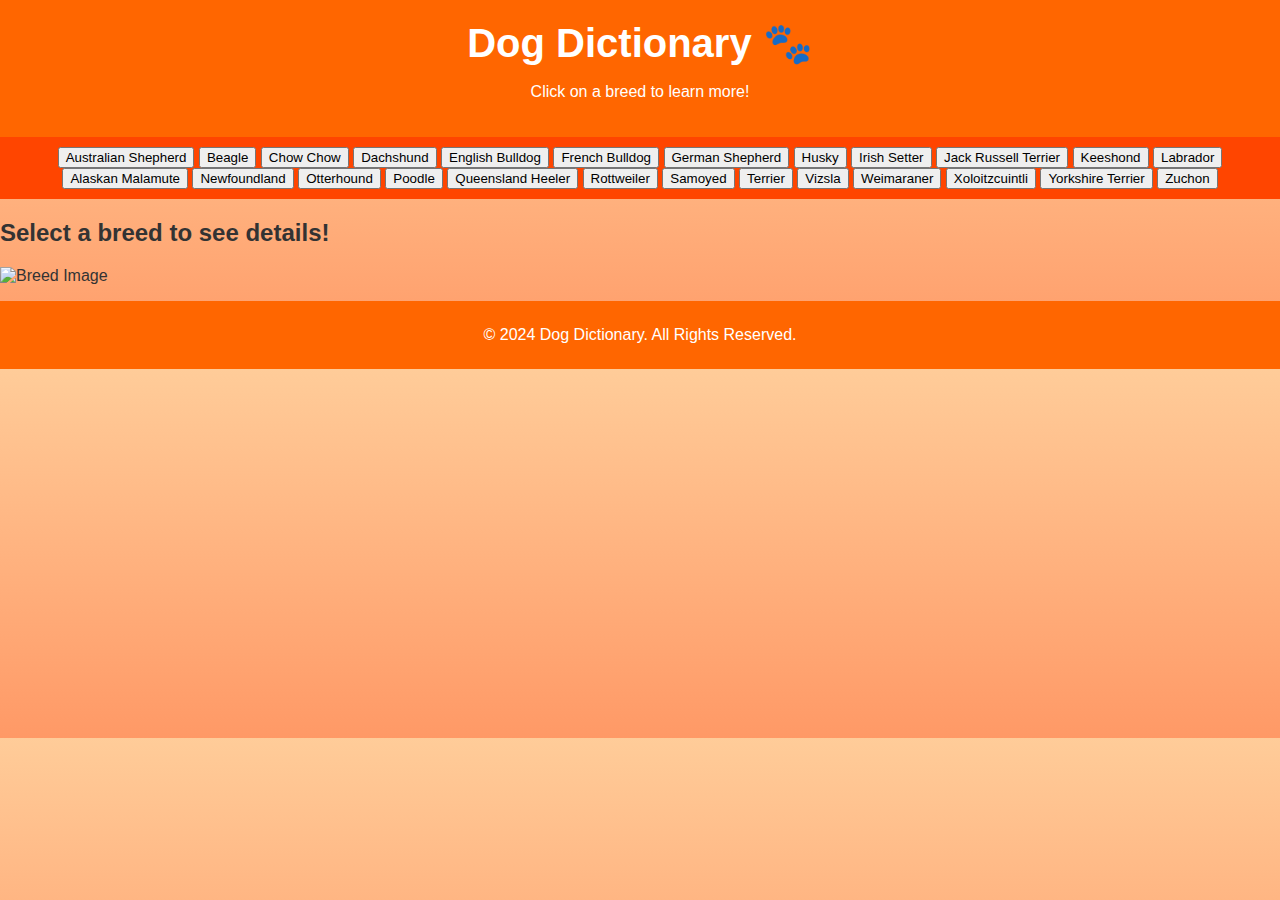
<file: dog-dict.html>
<!DOCTYPE html>
<html lang="en">
<head>
    <meta charset="UTF-8">
    <meta name="viewport" content="width=device-width, initial-scale=1.0">
    <title>Dog Dictionary</title>
    <script src="dog-dict.js"></script>
</head>
<body>
    <header>
        <h1>Dog Dictionary 🐾</h1>
         <link rel="stylesheet" href="styles.css"> 
        <p>Click on a breed to learn more!</p>
    </header>

    <nav>
        <button onclick="showBreedInfo('australian-shepherd')">Australian Shepherd</button>
        <button onclick="showBreedInfo('beagle')">Beagle</button>
        <button onclick="showBreedInfo('chow-chow')">Chow Chow</button>
        <button onclick="showBreedInfo('dachshund')">Dachshund</button>
        <button onclick="showBreedInfo('english-bulldog')">English Bulldog</button>
        <button onclick="showBreedInfo('french-bulldog')">French Bulldog</button>
        <button onclick="showBreedInfo('german-shepherd')">German Shepherd</button>
        <button onclick="showBreedInfo('husky')">Husky</button>
        <button onclick="showBreedInfo('irish-setter')">Irish Setter</button>
        <button onclick="showBreedInfo('jack-russell-terrier')">Jack Russell Terrier</button>
        <button onclick="showBreedInfo('keeshond')">Keeshond</button>
        <button onclick="showBreedInfo('labrador')">Labrador</button>
        <button onclick="showBreedInfo('malamute')">Alaskan Malamute</button>
        <button onclick="showBreedInfo('newfoundland')">Newfoundland</button>
        <button onclick="showBreedInfo('otterhound')">Otterhound</button>
        <button onclick="showBreedInfo('poodle')">Poodle</button>
        <button onclick="showBreedInfo('queensland-heeler')">Queensland Heeler</button>
        <button onclick="showBreedInfo('rottweiler')">Rottweiler</button>
        <button onclick="showBreedInfo('samoyed')">Samoyed</button>
        <button onclick="showBreedInfo('terrier')">Terrier</button>
        <button onclick="showBreedInfo('vizsla')">Vizsla</button>
        <button onclick="showBreedInfo('weimaraner')">Weimaraner</button>
        <button onclick="showBreedInfo('xoloitzcuintli')">Xoloitzcuintli</button>
        <button onclick="showBreedInfo('yorkshire-terrier')">Yorkshire Terrier</button>
        <button onclick="showBreedInfo('zuchon')">Zuchon</button>
    </nav>

    <main>
        <h2 id="breed-name">Select a breed to see details!</h2>
        <img id="breed-image" alt="Breed Image">
        <p id="breed-description"></p>
    </main>

    <footer>
        <p>&copy; 2024 Dog Dictionary. All Rights Reserved.</p>
    </footer>
</body>
</html>
</file>
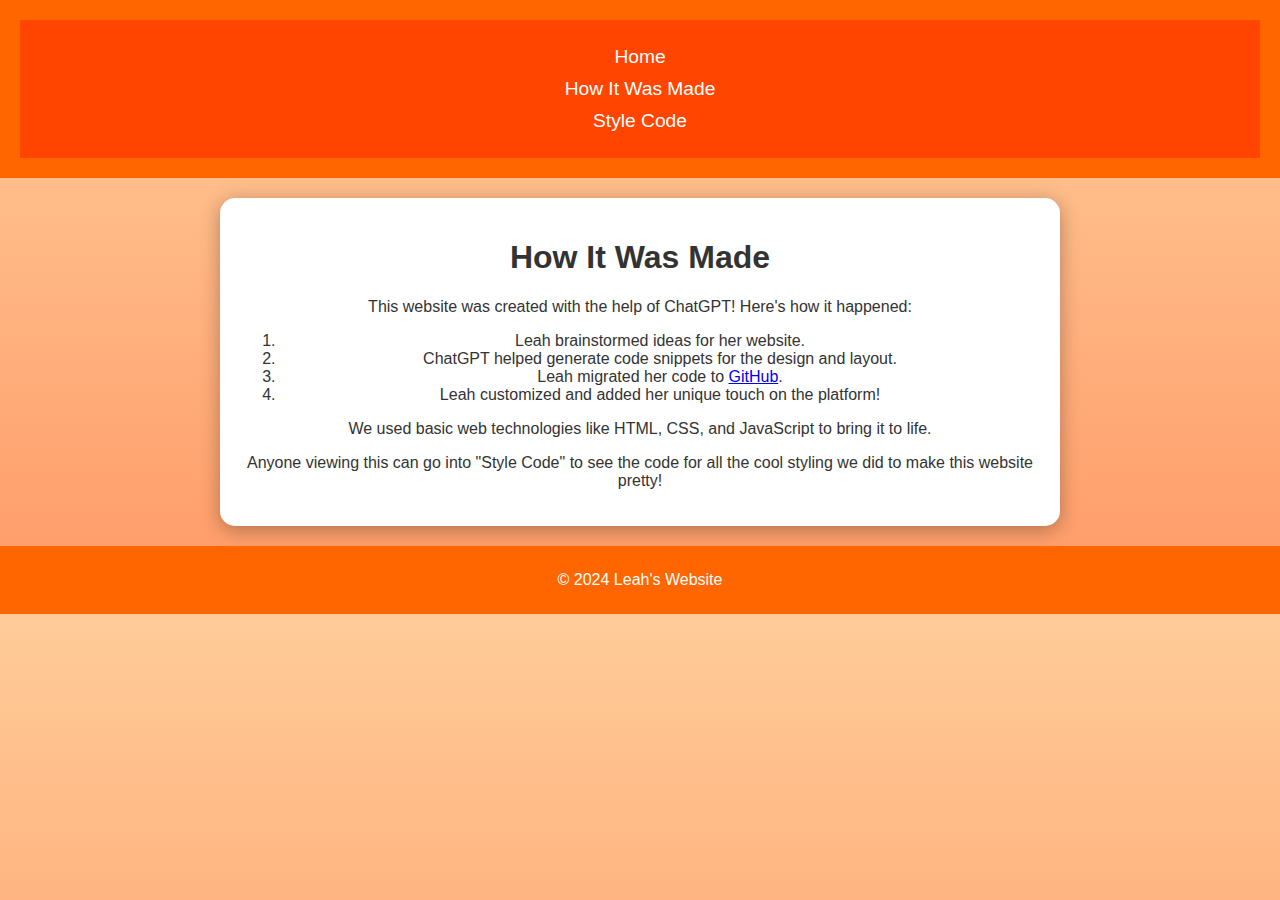
<file: how-it-was-made.html>
<!DOCTYPE html>
<html lang="en">
<head>
  <meta charset="UTF-8">
  <meta name="viewport" content="width=device-width, initial-scale=1.0">
  <title>How It Was Made</title>
  <link rel="stylesheet" href="styles.css">
</head>
<body>
  <header>
    <nav>
      <ul>
        <li><a href="index.html">Home</a></li>
        <li><a href="how-it-was-made.html" class="active">How It Was Made</a></li>
        <li><a href="styles.css">Style Code</a></li>
      </ul>
    </nav>
  </header>
  <main>
    <div class="content">
      <h1>How It Was Made</h1>
      <p>This website was created with the help of ChatGPT! Here's how it happened:</p>
      <ol>
        <li>Leah brainstormed ideas for her website.</li>
        <li>ChatGPT helped generate code snippets for the design and layout.</li>
        <li>Leah migrated her code to <a href="https://github.com/login" target="_blank">GitHub</a>.</li>
        <li>Leah customized and added her unique touch on the platform!</li>
      </ol>
      <p>We used basic web technologies like HTML, CSS, and JavaScript to bring it to life.</p>
      <p>Anyone viewing this can go into "Style Code" to see the code for all the cool styling we did to make this website pretty!</p>
    </div>
  </main>
  <footer>
    <p>&copy; 2024 Leah's Website</p>
  </footer>
</body>
</html>
</file>
<file: styles.css>
/* General Styles */
body {
    font-family: "Arial", sans-serif;
    margin: 0;
    padding: 0;
    background: linear-gradient(to bottom, #ffcc99, #ff9966);
    color: #333;
}

header {
    text-align: center;
    background: #ff6600;
    color: white;
    padding: 20px;
    position: sticky;
    top: 0;
    z-index: 10;
}

header h1 {
    margin: 0;
    font-size: 2.5rem;
    animation: fadeIn 2s;
}

nav {
    text-align: center;
    background-color: #ff4500;
    padding: 10px 0;
    position: sticky;
    top: 80px;
    z-index: 10;
}

nav a {
    color: white;
    margin: 0 15px;
    text-decoration: none;
    font-size: 1.2rem;
    transition: transform 0.3s;
}

nav a:hover {
    transform: scale(1.2);
    text-decoration: underline;
}

.content {
    text-align: center;
    padding: 20px;
    margin: 20px auto;
    background-color: white;
    border-radius: 15px;
    width: 90%;
    max-width: 800px;
    box-shadow: 0 4px 20px rgba(0, 0, 0, 0.3);
    animation: slideIn 1s ease-in-out;
}

.content h2 {
    font-size: 2rem;
    color: #ff4500;
}

.photo img {
    border-radius: 50%;
    width: 250px;
    height: auto;
    margin-top: 20px;
    border: 5px solid #ff4500;
    transition: transform 0.3s ease;
}

.photo img:hover {
    transform: rotate(10deg) scale(1.1);
}

ul {
    list-style: none;
    padding: 0;
}

ul li {
    margin: 10px 0;
    font-size: 1.2rem;
}

/* Cool Logo Styles */
.header {
    display: flex;
    align-items: center;
    justify-content: center;
    gap: 20px;
    padding: 20px;
}

.logo-container {
    position: relative;
    width: 100px;
    height: 100px;
}

.logo-container img {
    position: absolute;
    top: 0;
    left: 0;
    width: 100%;
    height: 100%;
    border-radius: 50%;
    transition: opacity 0.3s ease-in-out;
}

.logo-container .normal {
    opacity: 1;
}

.logo-container .tongue {
    opacity: 0;
}

.logo-container:hover .normal {
    opacity: 0;
}

.logo-container:hover .tongue {
    opacity: 1;
}

footer {
    background: #ff6600;
    color: white;
    padding: 20px;
    text-align: center;
}

footer p {
    margin: 5px;
}

/* Animations */
@keyframes fadeIn {
    from {
        opacity: 0;
    }
    to {
        opacity: 1;
    }
}

@keyframes slideIn {
    from {
        transform: translateY(50px);
        opacity: 0;
    }
    to {
        transform: translateY(0);
        opacity: 1;
    }
}
</file>
